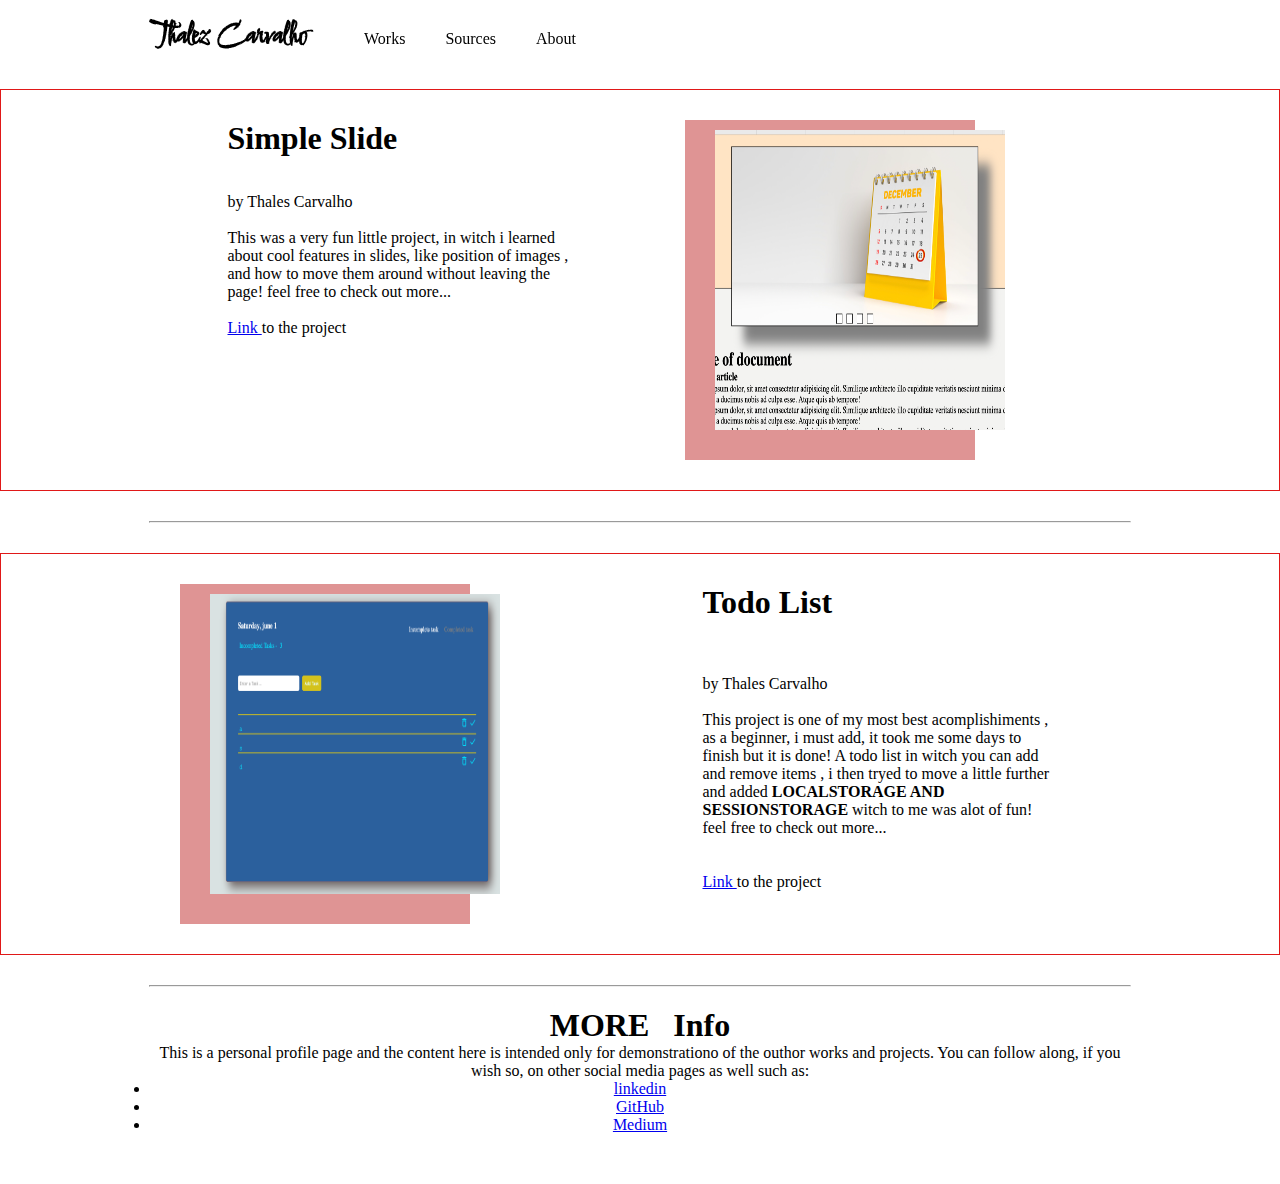
<file: index.html>
<!DOCTYPE html>
<html lang="en">
<head>
    <meta charset="UTF-8">
    <meta http-equiv="X-UA-Compatible" content="IE=edge">
    <meta name="viewport" content="width=device-width, initial-scale=1.0">
    <link rel="preconnect" href="https://fonts.googleapis.com"> 
    <link rel="preconnect" href="https://fonts.gstatic.com" crossorigin> 
    <link href="https://fonts.googleapis.com/css2?family=Comforter+Brush&family=Indie+Flower&display=swap" rel="stylesheet">
    <link rel="stylesheet" href="/Styles/style.css">
    <title>Portifolio Page</title>
</head>
<body>


    <div class="head-section"> 
        <h1 id="page-name">Thalez Carvalho</h1>
        <div class="menu-nav">
            <ul id="main-menu-list">
                <li><a href="/index.html">Works</a></li>
                <li><a href="/resources.html">Sources</a></li>
                <li><a href="/about.html">About</a></li>
            </ul> 
        </div> 
    </div>
   <div class="panel">
        <div class="grid-container">
            <div class="colums">
                <div class="content">
                    <h1> Simple Slide</h1>
                    <br>
                    <br>
                    <span> by Thales Carvalho</span>
                    <br>
                    <br>
                    <p>This was a very fun little project, in witch i learned about cool features in slides, like 
                        position of images , and how to move them around without leaving the page!  
                        feel free to check out more... 
                    </p>
                    <br>
                    <p><a href="#">Link </a>to the project</p>
                </div>
            </div>
            <div class="colums">
                <div class="img-container">
                    <img src="imgs/slide-img.png">
                </div>
            </div>
        </div>    
   </div>


   <hr id='bar-line'>
   <div class="panel">
    <div class="grid-container">
        <div class="colums">
            <div class="img-container">
                <img src="imgs/todoApp.png">
            </div>
        </div>
        <div class="colums">
            <div class="content">
                <h1>Todo List</h1>
                <br>
                <br>
                <br>
                <span>by Thales Carvalho </span>
                <br>
                <br>
                <p>This project is one of my most best acomplishiments , as a beginner, i must add, it took me some days to finish but it is done!
                    A todo list in witch you can add and remove items , i then tryed to move a little further and added <strong>LOCALSTORAGE AND SESSIONSTORAGE </strong>
                    witch  to me was alot of fun!
                    feel free to check out more... 
                </p>
                <br>
                <br>
                <p><a href="#">Link </a>to the project</p>
            </div>
        </div>
    </div>    
    </div>
    <hr id='bar-line'>
    <div class="footer">
        <div class="footer-content">
            <h1 id="footer-title">MORE &nbsp; Info</h1>
            <p>This is a personal profile page and the content here is intended only for demonstrationo of the outhor works and projects.
                You can follow along, if you wish so, on other social media pages as well such as: 
                <ul class="social-media-links">
                    <li class="links"><a href="https://www.linkedin.com/in/thales-junior-506642bb/">linkedin</a></li>
                    <li class="links"><a href="https://github.com/SouzaThalez">GitHub</a></li>
                    <li class="links"><a href="https://medium.com/@souzathalez">Medium</a></li>
                </ul>
            </p>
        </div>
    </div>

    <script src="script.js"></script>
</body>
</html>
</file>
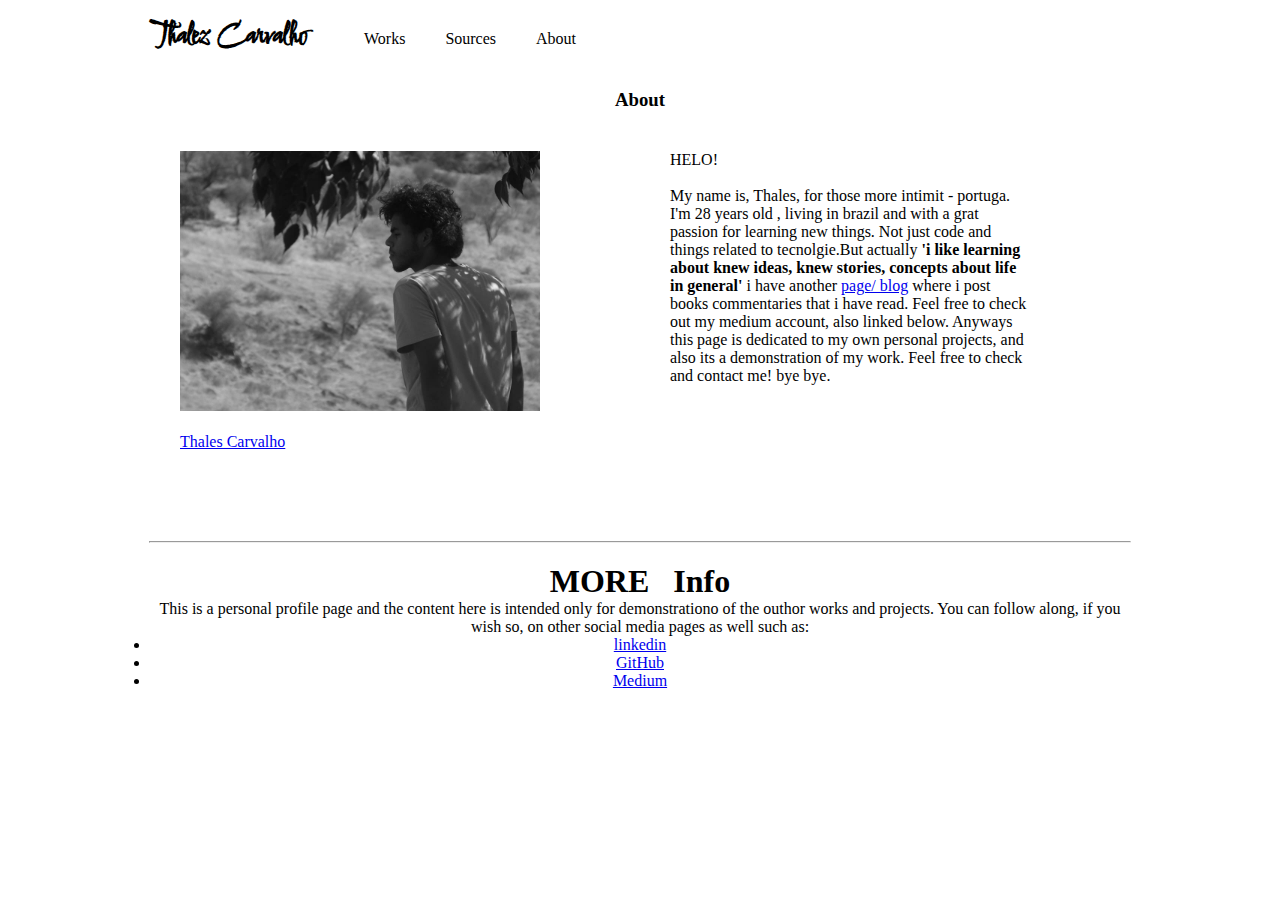
<file: about.html>
<!DOCTYPE html>
<html lang="en">
<head>
    <meta charset="UTF-8">
    <meta http-equiv="X-UA-Compatible" content="IE=edge">
    <meta name="viewport" content="width=device-width, initial-scale=1.0">
    <link rel="preconnect" href="https://fonts.googleapis.com"> 
    <link rel="preconnect" href="https://fonts.gstatic.com" crossorigin> 
    <link href="https://fonts.googleapis.com/css2?family=Comforter+Brush&family=Indie+Flower&display=swap" rel="stylesheet">
    <link rel="stylesheet" href="/Styles/aboutStyle.css">
    <title>About Page</title>
</head>
<body>
    <div class="head-section"> 
        <h1 id="page-name">Thalez Carvalho</h1>
        <div class="menu-nav">
            <ul id="main-menu-list">
                <li><a href="/index.html">Works</a></li>
                <li><a href="/resources.html">Sources</a></li>
                <li><a href="about.html">About</a></li>
            </ul> 
        </div> 
    </div>
   <div class="panel">
    <h3 style="text-align: center;">About</h3>
        <div class="grid-container">
            <div class="colums">
                <div class="boxes left">
                    <spa class="picture-text"><a href="/index.html">Thales Carvalho</a></spa>
                </div>
            </div>
            <div class="colums">
                <div class="boxes">
                   <p style="font-family: 'Times New Roman', Times, serif;">HELO!</p>
                   <br>
                   <p class="about-paragraph">My name is, Thales, for those more intimit - portuga.
                       I'm 28 years old , living in brazil and with a grat passion for 
                       learning new things. Not just code and things related to tecnolgie.But 
                        actually <strong>'i like learning about knew ideas, knew stories, concepts about life in general'</strong>
                        i have another <a href="#">page/ blog</a> where i post books commentaries that i have read. 
                        Feel free to check out my medium account, also linked below. 
                        Anyways this page is dedicated to my own personal projects, and also its a demonstration 
                        of my work. 
                        Feel free to check and contact me! 
                        bye bye.

                   </p>
                </div>
            </div>
        </div>    
   </div>
    <hr id='bar-line'>
    <div class="footer">
        <div class="footer-content">
            <h1 id="footer-title">MORE &nbsp; Info</h1>
            <p>This is a personal profile page and the content here is intended only for demonstrationo of the outhor works and projects.
                You can follow along, if you wish so, on other social media pages as well such as: 
                <ul class="social-media-links">
                    <li class="links"><a href="https://www.linkedin.com/in/thales-junior-506642bb/">linkedin</a></li>
                    <li class="links"><a href="https://github.com/SouzaThalez">GitHub</a></li>
                    <li class="links"><a href="https://medium.com/@souzathalez">Medium</a></li>
                </ul>
            </p>
        </div>
    </div>
    <script src="script.js"></script>
</body>
</html>
</file>
<file: Styles/style.css>
* {
  margin: 0;
  padding: 0;
}

body {
  background-color: #ffffff;
}

#page-name {
  font-family: "Comforter Brush", cursive;
}

.head-section {
  width: 980px;
  margin: auto;
  position: -webkit-sticky;
  position: sticky;
  top: 0;
  background-color: white;
  display: -webkit-box;
  display: -ms-flexbox;
  display: flex;
  -webkit-box-align: baseline;
      -ms-flex-align: baseline;
          align-items: baseline;
}

.menu-nav {
  position: -webkit-sticky;
  position: sticky;
  top: 0;
  margin-left: 35px;
}

#main-menu-list {
  width: 200px;
  margin: auto;
  margin-top: 20px;
  list-style: none;
  display: -webkit-box;
  display: -ms-flexbox;
  display: flex;
}

#main-menu-list li {
  margin: 10px;
}

#main-menu-list li a {
  margin: 10px;
  text-decoration: none;
  color: black;
}

.footer {
  width: 980px;
  margin: auto;
  margin-top: 20px;
  padding-bottom: 50px;
}

.footer-content {
  text-align: center;
}

#bar-line {
  width: 980px;
  margin: auto;
  margin-top: 30px;
}

.panel {
  margin-top: 30px;
  border: 1px solid #e01818;
}

.grid-container {
  display: -ms-grid;
  display: grid;
  width: 980px;
  margin: auto;
  -ms-grid-columns: auto auto;
      grid-template-columns: auto auto;
  /*number of colums */
  -ms-grid-rows: 400px;
      grid-template-rows: 400px;
  /* height of the firs row*/
}

.colums {
  /*border: 2px solid green;*/
}

.content {
  width: 350px;
  margin: auto;
  margin-top: 30px;
}

.img-container {
  background-color: #df9494;
  width: 290px;
  height: 340px;
  margin-top: 30px;
  margin-left: 30px;
}

img {
  width: 100%;
  height: 300px;
  margin-left: 30px;
  margin-top: 10px;
}
/*# sourceMappingURL=style.css.map */
</file>
<file: Styles/aboutStyle.css>
* {
  margin: 0;
  padding: 0;
}

body {
  background-color: white;
}

.head-section {
  width: 980px;
  margin: auto;
  position: -webkit-sticky;
  position: sticky;
  top: 0;
  background-color: white;
  display: -webkit-box;
  display: -ms-flexbox;
  display: flex;
  -webkit-box-align: baseline;
      -ms-flex-align: baseline;
          align-items: baseline;
}

.menu-nav {
  position: -webkit-sticky;
  position: sticky;
  top: 0;
  margin-left: 35px;
}

#main-menu-list {
  width: 200px;
  margin: auto;
  margin-top: 20px;
  list-style: none;
  display: -webkit-box;
  display: -ms-flexbox;
  display: flex;
}

#main-menu-list li {
  margin: 10px;
}

#main-menu-list li a {
  margin: 10px;
  text-decoration: none;
  color: black;
}

.footer {
  width: 980px;
  margin: auto;
  margin-top: 20px;
  padding-bottom: 50px;
}

.footer-content {
  text-align: center;
}

#page-name {
  font-family: "Comforter Brush", cursive;
}

#bar-line {
  width: 980px;
  margin: auto;
  margin-top: 30px;
}

.panel {
  margin-top: 30px;
}

.grid-container {
  display: -ms-grid;
  display: grid;
  width: 980px;
  margin: auto;
  -ms-grid-columns: auto auto;
      grid-template-columns: auto auto;
  /*number of colums */
  -ms-grid-rows: 400px;
      grid-template-rows: 400px;
  /* height of the firs row*/
}

.colums {
  position: relative;
}

.boxes {
  position: absolute;
  top: 40px;
  right: 100px;
  left: 30px;
  bottom: 100px;
}

.boxes.left {
  background-image: url(/imgs/thales.jpg);
  background-size: 100%;
}

.picture-text {
  position: absolute;
  bottom: -40px;
}

.content {
  width: 350px;
  margin: auto;
  margin-top: 30px;
}

.img-container {
  background-color: #df9494;
  width: 290px;
  height: 340px;
  margin-top: 30px;
  margin-left: 30px;
}

img {
  margin-left: 30px;
  margin-top: 10px;
}
/*# sourceMappingURL=aboutStyle.css.map */
</file>
